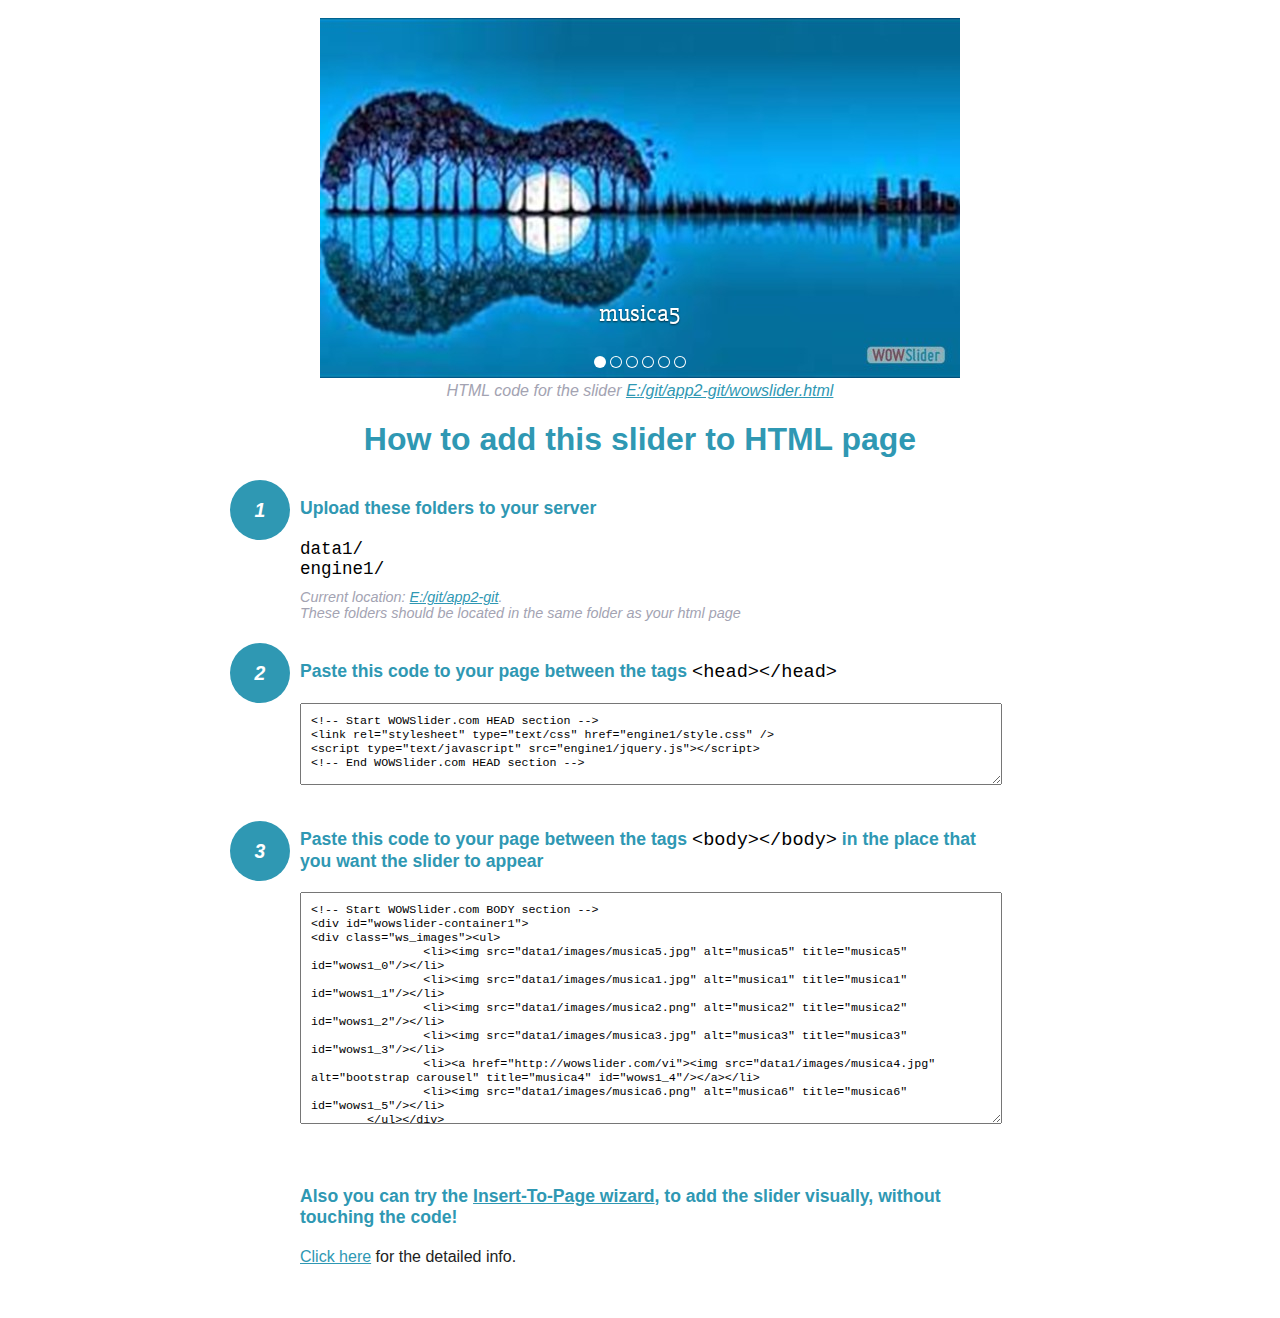
<file: wowslider-howto.html>
<!DOCTYPE html>
<html>
<head>
	<title>WOWSlider</title>
	<meta http-equiv="content-type" content="text/html; charset=utf-8" />
	<meta name="description" content="WOWSlider" />
	
	<!-- Start WOWSlider.com HEAD section --> <!-- add to the <head> of your page -->
	<link rel="stylesheet" type="text/css" href="engine1/style.css" />
	<script type="text/javascript" src="engine1/jquery.js"></script>
	<!-- End WOWSlider.com HEAD section -->


<style>
.instuction {
	font-family: sans-serif, Arial;
	display: block;
	margin: 0 auto;
	max-width: 820px;
	width: 100%;
	padding: 0 70px;
	color: #222;
	-webkit-box-sizing: border-box;
	-moz-box-sizing: border-box;
	box-sizing: border-box;
}
.instuction h1 img {
	max-width: 170px;
	vertical-align: middle;
	margin-bottom: 10px;
}
.instuction h1 {
	color: #2F98B3;
	text-align: center;
}
.instuction h2 {
	position: relative;
	font-size: 1.1em;
	color: #2F98B3;
	margin-bottom: 20px;
	margin-top: 40px;
}
.instuction h2 span.num {
	position: absolute;
	left: -70px;
	top: -18px;
	display: inline-block;
	vertical-align: middle;
	font-style: italic;
	font-size: 1.1em;
	width: 60px;
	height: 60px;
	line-height: 60px;
	text-align: center;
	background: #2F98B3;
	color: #fff;
	border-radius: 50%;
}
.instuction .mono {
	color: #000;
	font-family: monospace;
	font-size: 1.3em;
	font-weight: normal;
}
.instuction li.mono {
	font-size: 1.5em;
}

.instuction ul {
	font-size: 0.9em;
	margin-top: 0;
	padding-left: 0;
	list-style: none;
}
.instuction .note {
	color: #A3A3B2;
	font-style: italic;
	padding-top: 10px;
}
.instuction p.note {
	text-align: center;
	padding-top: 0;
	margin-top: 4px;
}
.instuction textarea {
	font-size: 0.9em;
	min-height: 60px;
	padding: 10px;
	margin: 0;
	overflow: auto;
	max-width: 100%;
	width: 100%;
}
.instuction a,
.instuction a:visited {
	color: #2F98B3;
}
</style>


</head>
<body style="margin:auto">

<br>

<!-- Start WOWSlider.com BODY section --> <!-- add to the <body> of your page -->
<div id="wowslider-container1">
<div class="ws_images"><ul>
		<li><img src="data1/images/musica5.jpg" alt="musica5" title="musica5" id="wows1_0"/></li>
		<li><img src="data1/images/musica1.jpg" alt="musica1" title="musica1" id="wows1_1"/></li>
		<li><img src="data1/images/musica2.png" alt="musica2" title="musica2" id="wows1_2"/></li>
		<li><img src="data1/images/musica3.jpg" alt="musica3" title="musica3" id="wows1_3"/></li>
		<li><a href="http://wowslider.com/vi"><img src="data1/images/musica4.jpg" alt="bootstrap carousel" title="musica4" id="wows1_4"/></a></li>
		<li><img src="data1/images/musica6.png" alt="musica6" title="musica6" id="wows1_5"/></li>
	</ul></div>
	<div class="ws_bullets"><div>
		<a href="#" title="musica5"><span><img src="data1/tooltips/musica5.jpg" alt="musica5"/>1</span></a>
		<a href="#" title="musica1"><span><img src="data1/tooltips/musica1.jpg" alt="musica1"/>2</span></a>
		<a href="#" title="musica2"><span><img src="data1/tooltips/musica2.png" alt="musica2"/>3</span></a>
		<a href="#" title="musica3"><span><img src="data1/tooltips/musica3.jpg" alt="musica3"/>4</span></a>
		<a href="#" title="musica4"><span><img src="data1/tooltips/musica4.jpg" alt="musica4"/>5</span></a>
		<a href="#" title="musica6"><span><img src="data1/tooltips/musica6.png" alt="musica6"/>6</span></a>
	</div></div><div class="ws_script" style="position:absolute;left:-99%"><a href="http://wowslider.com/vi">bootstrap slider</a> by WOWSlider.com v8.7</div>
<div class="ws_shadow"></div>
</div>	
<script type="text/javascript" src="engine1/wowslider.js"></script>
<script type="text/javascript" src="engine1/script.js"></script>
<!-- End WOWSlider.com BODY section -->


<div class="instuction">
	<p class="note">HTML code for the slider <a href="file:///E:/git/app2-git/wowslider.html">E:/git/app2-git/wowslider.html</a></p>

	<h1>
		How to add this slider to HTML page
	</h1>

	<h2><span class="num">1</span> Upload these folders to your server</h2>
	<ul>
		<li class="mono">data1/</li>
		<li class="mono">engine1/</li>
		<li class="note">Current location: <a href="file:///E:/git/app2-git">E:/git/app2-git</a>. <br>These folders should be located in the same folder as your html page</li>
	</ul>

	<h2><span class="num">2</span> Paste this code to your page between the tags <span class="mono">&lt;head&gt;&lt;/head&gt;</span></h2>
	<textarea onclick="this.select()">&lt;!-- Start WOWSlider.com HEAD section --&gt;
&lt;link rel=&quot;stylesheet&quot; type=&quot;text/css&quot; href=&quot;engine1/style.css&quot; /&gt;
&lt;script type=&quot;text/javascript&quot; src=&quot;engine1/jquery.js&quot;&gt;&lt;/script&gt;
&lt;!-- End WOWSlider.com HEAD section --&gt;</textarea>


	<h2><span class="num" style="top: -8px;">3</span> Paste this code to your page between the tags <span class="mono">&lt;body&gt;&lt;/body&gt;</span> in the place that you want the slider to appear</h2>
	<textarea onclick="this.select()" rows="15">&lt;!-- Start WOWSlider.com BODY section --&gt;
&lt;div id=&quot;wowslider-container1&quot;&gt;
&lt;div class=&quot;ws_images&quot;&gt;&lt;ul&gt;
		&lt;li&gt;&lt;img src=&quot;data1/images/musica5.jpg&quot; alt=&quot;musica5&quot; title=&quot;musica5&quot; id=&quot;wows1_0&quot;/&gt;&lt;/li&gt;
		&lt;li&gt;&lt;img src=&quot;data1/images/musica1.jpg&quot; alt=&quot;musica1&quot; title=&quot;musica1&quot; id=&quot;wows1_1&quot;/&gt;&lt;/li&gt;
		&lt;li&gt;&lt;img src=&quot;data1/images/musica2.png&quot; alt=&quot;musica2&quot; title=&quot;musica2&quot; id=&quot;wows1_2&quot;/&gt;&lt;/li&gt;
		&lt;li&gt;&lt;img src=&quot;data1/images/musica3.jpg&quot; alt=&quot;musica3&quot; title=&quot;musica3&quot; id=&quot;wows1_3&quot;/&gt;&lt;/li&gt;
		&lt;li&gt;&lt;a href=&quot;http://wowslider.com/vi&quot;&gt;&lt;img src=&quot;data1/images/musica4.jpg&quot; alt=&quot;bootstrap carousel&quot; title=&quot;musica4&quot; id=&quot;wows1_4&quot;/&gt;&lt;/a&gt;&lt;/li&gt;
		&lt;li&gt;&lt;img src=&quot;data1/images/musica6.png&quot; alt=&quot;musica6&quot; title=&quot;musica6&quot; id=&quot;wows1_5&quot;/&gt;&lt;/li&gt;
	&lt;/ul&gt;&lt;/div&gt;
	&lt;div class=&quot;ws_bullets&quot;&gt;&lt;div&gt;
		&lt;a href=&quot;#&quot; title=&quot;musica5&quot;&gt;&lt;span&gt;&lt;img src=&quot;data1/tooltips/musica5.jpg&quot; alt=&quot;musica5&quot;/&gt;1&lt;/span&gt;&lt;/a&gt;
		&lt;a href=&quot;#&quot; title=&quot;musica1&quot;&gt;&lt;span&gt;&lt;img src=&quot;data1/tooltips/musica1.jpg&quot; alt=&quot;musica1&quot;/&gt;2&lt;/span&gt;&lt;/a&gt;
		&lt;a href=&quot;#&quot; title=&quot;musica2&quot;&gt;&lt;span&gt;&lt;img src=&quot;data1/tooltips/musica2.png&quot; alt=&quot;musica2&quot;/&gt;3&lt;/span&gt;&lt;/a&gt;
		&lt;a href=&quot;#&quot; title=&quot;musica3&quot;&gt;&lt;span&gt;&lt;img src=&quot;data1/tooltips/musica3.jpg&quot; alt=&quot;musica3&quot;/&gt;4&lt;/span&gt;&lt;/a&gt;
		&lt;a href=&quot;#&quot; title=&quot;musica4&quot;&gt;&lt;span&gt;&lt;img src=&quot;data1/tooltips/musica4.jpg&quot; alt=&quot;musica4&quot;/&gt;5&lt;/span&gt;&lt;/a&gt;
		&lt;a href=&quot;#&quot; title=&quot;musica6&quot;&gt;&lt;span&gt;&lt;img src=&quot;data1/tooltips/musica6.png&quot; alt=&quot;musica6&quot;/&gt;6&lt;/span&gt;&lt;/a&gt;
	&lt;/div&gt;&lt;/div&gt;&lt;div class=&quot;ws_script&quot; style=&quot;position:absolute;left:-99%&quot;&gt;&lt;a href=&quot;http://wowslider.com/vi&quot;&gt;bootstrap slider&lt;/a&gt; by WOWSlider.com v8.7&lt;/div&gt;
&lt;div class=&quot;ws_shadow&quot;&gt;&lt;/div&gt;
&lt;/div&gt;	
&lt;script type=&quot;text/javascript&quot; src=&quot;engine1/wowslider.js&quot;&gt;&lt;/script&gt;
&lt;script type=&quot;text/javascript&quot; src=&quot;engine1/script.js&quot;&gt;&lt;/script&gt;
&lt;!-- End WOWSlider.com BODY section --&gt;</textarea>

<br><br>
<h2>Also you can try the <a href="http://wowslider.com/help/add-wowslider-to-page-2.html" target="_blank">Insert-To-Page wizard</a>, to add the slider visually, without touching the code!</h2>
<p>
	<a href="http://wowslider.com/help/add-wowslider-to-page-2.html" target="_blank">Click here</a> for the detailed info.
</p>
</div>

<br><br>
</body>
</html>
</file>
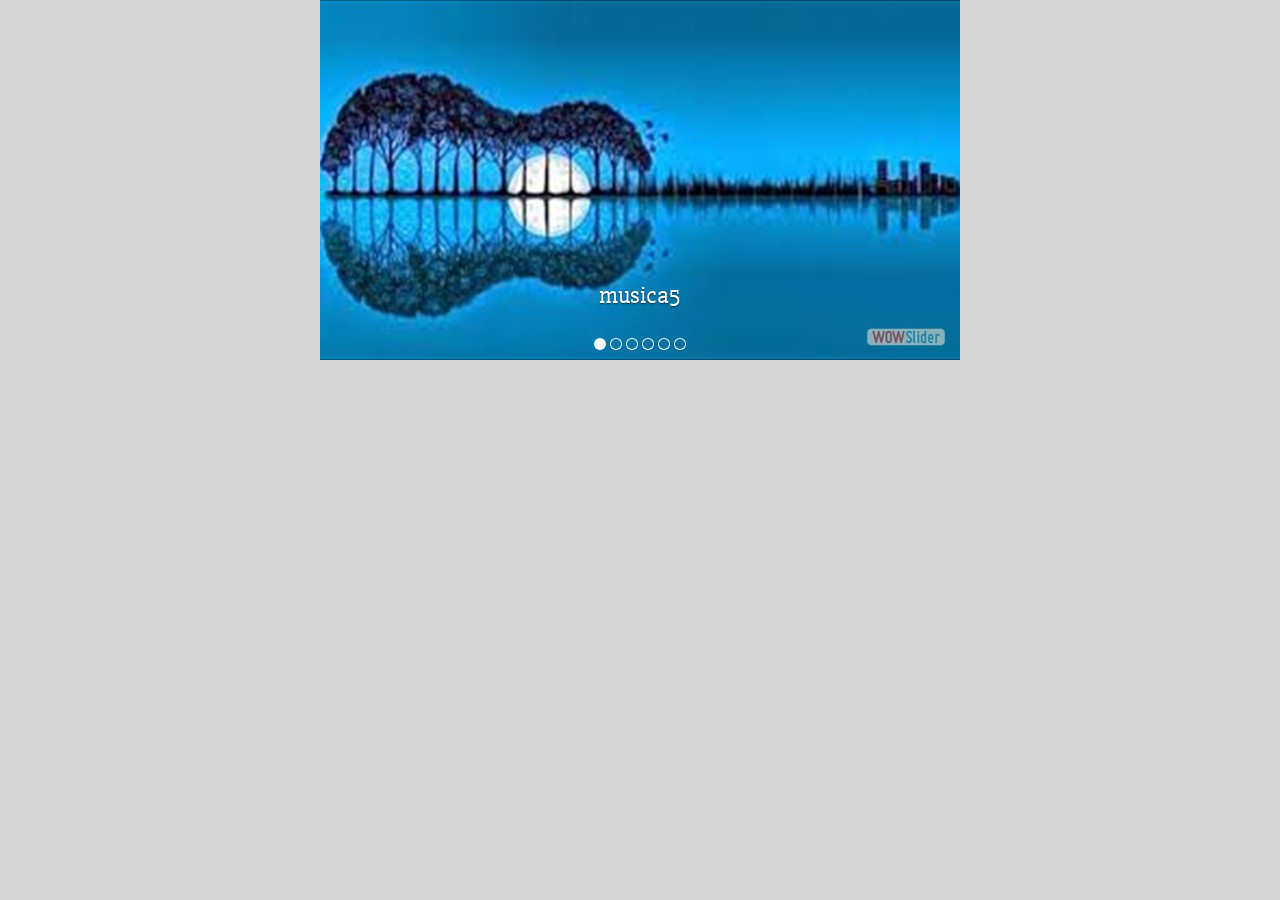
<file: wowslider.html>
<!DOCTYPE html>
<html>
<head>
	<title>Bootstrap slider</title>
	<meta http-equiv="content-type" content="text/html; charset=utf-8" />
	<meta name="description" content="Made with WOW Slider - Create beautiful, responsive image sliders in a few clicks. Awesome skins and animations. Bootstrap slider" />
	
	<!-- Start WOWSlider.com HEAD section --> <!-- add to the <head> of your page -->
	<link rel="stylesheet" type="text/css" href="engine1/style.css" />
	<script type="text/javascript" src="engine1/jquery.js"></script>
	<!-- End WOWSlider.com HEAD section -->

</head>
<body style="background-color:#d7d7d7;margin:auto">
	
	<!-- Start WOWSlider.com BODY section --> <!-- add to the <body> of your page -->
	<div id="wowslider-container1">
	<div class="ws_images"><ul>
		<li><img src="data1/images/musica5.jpg" alt="musica5" title="musica5" id="wows1_0"/></li>
		<li><img src="data1/images/musica1.jpg" alt="musica1" title="musica1" id="wows1_1"/></li>
		<li><img src="data1/images/musica2.png" alt="musica2" title="musica2" id="wows1_2"/></li>
		<li><img src="data1/images/musica3.jpg" alt="musica3" title="musica3" id="wows1_3"/></li>
		<li><a href="http://wowslider.com/vi"><img src="data1/images/musica4.jpg" alt="bootstrap carousel" title="musica4" id="wows1_4"/></a></li>
		<li><img src="data1/images/musica6.png" alt="musica6" title="musica6" id="wows1_5"/></li>
	</ul></div>
	<div class="ws_bullets"><div>
		<a href="#" title="musica5"><span><img src="data1/tooltips/musica5.jpg" alt="musica5"/>1</span></a>
		<a href="#" title="musica1"><span><img src="data1/tooltips/musica1.jpg" alt="musica1"/>2</span></a>
		<a href="#" title="musica2"><span><img src="data1/tooltips/musica2.png" alt="musica2"/>3</span></a>
		<a href="#" title="musica3"><span><img src="data1/tooltips/musica3.jpg" alt="musica3"/>4</span></a>
		<a href="#" title="musica4"><span><img src="data1/tooltips/musica4.jpg" alt="musica4"/>5</span></a>
		<a href="#" title="musica6"><span><img src="data1/tooltips/musica6.png" alt="musica6"/>6</span></a>
	</div></div><div class="ws_script" style="position:absolute;left:-99%"><a href="http://wowslider.com/vi">bootstrap slider</a> by WOWSlider.com v8.7</div>
	<div class="ws_shadow"></div>
	</div>	
	<script type="text/javascript" src="engine1/wowslider.js"></script>
	<script type="text/javascript" src="engine1/script.js"></script>
	<!-- End WOWSlider.com BODY section -->

</body>
</html>
</file>
<file: engine1/style.css>
/*
 *	generated by WOW Slider 8.7
 *	template Absent
 */
@import url(https://fonts.googleapis.com/css?family=Slabo+27px&subset=latin,latin-ext);
#wowslider-container1 { 
	display: table;
	zoom: 1; 
	position: relative;
	width: 100%;
	max-width: 640px;
	max-height:360px;
	margin:0px auto 0px;
	z-index:90;
	text-align:left; /* reset align=center */
	font-size: 10px;
	text-shadow: none; /* fix some user styles */

	/* reset box-sizing (to boostrap friendly) */
	-webkit-box-sizing: content-box;
	-moz-box-sizing: content-box;
	box-sizing: content-box; 
}
* html #wowslider-container1{ width:640px }
#wowslider-container1 .ws_images ul{
	position:relative;
	width: 10000%; 
	height:100%;
	left:0;
	list-style:none;
	margin:0;
	padding:0;
	border-spacing:0;
	overflow: visible;
	/*table-layout:fixed;*/
}
#wowslider-container1 .ws_images ul li{
	position: relative;
	width:1%;
	height:100%;
	line-height:0; /*opera*/
	overflow: hidden;
	float:left;
	/*font-size:0;*/
	padding:0 0 0 0 !important;
	margin:0 0 0 0 !important;
}

#wowslider-container1 .ws_images{
	position: relative;
	left:0;
	top:0;
	height:100%;
	max-height:360px;
	max-width: 640px;
	vertical-align: top;
	border:none;
	overflow: hidden;
}
#wowslider-container1 .ws_images ul a{
	width:100%;
	height:100%;
	max-height:360px;
	display:block;
	color:transparent;
}
#wowslider-container1 img{
	max-width: none !important;
}
#wowslider-container1 .ws_images .ws_list img,
#wowslider-container1 .ws_images > div > img{
	width:100%;
	border:none 0;
	max-width: none;
	padding:0;
	margin:0;
}
#wowslider-container1 .ws_images > div > img {
	max-height:360px;
}

#wowslider-container1 .ws_images iframe {
	position: absolute;
	z-index: -1;
}

#wowslider-container1 .ws-title > div {
	display: inline-block !important;
}

#wowslider-container1 a{ 
	text-decoration: none; 
	outline: none; 
	border: none; 
}

#wowslider-container1  .ws_bullets { 
	float: left;
	position:absolute;
	z-index:70;
}
#wowslider-container1  .ws_bullets div{
	position:relative;
	float:left;
	font-size: 0px;
}
/* compatibility with Joomla styles */
#wowslider-container1  .ws_bullets a {
	line-height: 0;
}

#wowslider-container1  .ws_script{
	display:none;
}
#wowslider-container1 sound, 
#wowslider-container1 object{
	position:absolute;
}

/* prevent some of users reset styles */
#wowslider-container1 .ws_effect {
	position: static;
	width: 100%;
	height: 100%;
}

#wowslider-container1 .ws_photoItem {
	border: 2em solid #fff;
	margin-left: -2em;
	margin-top: -2em;
}
#wowslider-container1 .ws_cube_side {
	background: #A6A5A9;
}


#wowslider-container1.ws_gestures {
	cursor: -webkit-grab;
	cursor: -moz-grab;
	cursor: url("[data-uri]"), move;
}
#wowslider-container1.ws_gestures.ws_grabbing {
	cursor: -webkit-grabbing;
	cursor: -moz-grabbing;
	cursor: url("[data-uri]"), move;
}

/* hide controls when video start play */
#wowslider-container1.ws_video_playing .ws_bullets,
#wowslider-container1.ws_video_playing .ws_fullscreen,
#wowslider-container1.ws_video_playing .ws_next,
#wowslider-container1.ws_video_playing .ws_prev {
	display: none;
}


/* youtube/vimeo buttons */
#wowslider-container1 .ws_video_btn {
	position: absolute;
	display: none;
	cursor: pointer;
	top: 0;
	left: 0;
	width: 100%;
	height: 100%;
	z-index: 55;
}
#wowslider-container1 .ws_video_btn.ws_youtube,
#wowslider-container1 .ws_video_btn.ws_vimeo {
	display: block;
}
#wowslider-container1 .ws_video_btn div {
	position: absolute;
	background-image: url(./playvideo.png);
	background-size: 200%;
	top: 50%;
	left: 50%;
	width: 7em;
	height: 5em;
	margin-left: -3.5em;
	margin-top: -2.5em;
}
#wowslider-container1 .ws_video_btn.ws_youtube div {
	background-position: 0 0;
}
#wowslider-container1 .ws_video_btn.ws_youtube:hover div {
	background-position: 100% 0;
}
#wowslider-container1 .ws_video_btn.ws_vimeo div {
	background-position: 0 100%;
}
#wowslider-container1 .ws_video_btn.ws_vimeo:hover div {
	background-position: 100% 100%;
}

#wowslider-container1 .ws_playpause.ws_hide {
	display: none !important;
}
/* bullets */
#wowslider-container1 .ws_bullets a { 
	position: relative;
	display: inline-block;
	margin: 0 2px;
	padding: 6px;
	width: 0;
	border-radius: 50%;
	background: rgba(0, 0, 0, 0);
	-webkit-box-shadow: inset 0 0 0 1px #ffffff;
	box-shadow: inset 0 0 0 1px #ffffff;
}
#wowslider-container1 .ws_bullets a.ws_selbull {
	background: #ffffff;
	-webkit-box-shadow: none;
	box-shadow: none;
}

/* arrows */
#wowslider-container1 a.ws_next,
#wowslider-container1 a.ws_prev {
	position:absolute;
	z-index:60;
	overflow: hidden;
	width: 15%;
	height: 100%;
	top: 0;
	opacity: .5;
}
#wowslider-container1 a.ws_next {
	left: 85%;
	cursor: url('[data-uri]') 20 20, move;
}
#wowslider-container1 a.ws_prev {
	left: 0;
	cursor: url('[data-uri]') 20 20, move;
}


/*playpause*/
#wowslider-container1 .ws_playpause {
	position:absolute;
	top: 0;
	bottom: 40px;
	left: 42.5%;
	width: 15%;
	z-index: 59;
}
#wowslider-container1 .ws_pause {
	cursor: url('[data-uri]') 20 20, pointer;
}
#wowslider-container1 .ws_play {
	cursor: url('[data-uri]') 20 20, pointer;
}/* bottom center */
#wowslider-container1  .ws_bullets {
	bottom:10px;
	left:50%;
}
#wowslider-container1  .ws_bullets div{
	left:-50%;
}
#wowslider-container1 .ws_bulframe span{
	visibility: visible;
	opacity: 1;
	position: absolute;
	width: 0; 
	height: 0; 
	border-left: 5px solid transparent;
	border-right: 5px solid transparent;
	border-top: 5px solid #ffffff;

	bottom:-6px;
	margin-left:-2px;
	left:43px;
}#wowslider-container1 .ws-title{
	position: absolute;
	background: none;
	font: 2.4em 'Slabo 27px', serif;
	color:#ffffff;
	text-shadow: 0 1px 2px rgba(0, 0, 0, 0.6);
	bottom: 50px;
	top: auto;
	opacity: 1;
	text-align: center;

	width: 100%;
	padding-left: 20%;
	padding-right: 20%;
	-webkit-box-sizing: border-box;
	-moz-box-sizing: border-box;
	box-sizing: border-box;

	z-index: 50;
}
#wowslider-container1 .ws-title div{
    margin-top: 0.5em;
	font-size: 0.542em;
}#wowslider-container1 .ws_images > ul{
	animation: wsBasic 24s infinite;
	-moz-animation: wsBasic 24s infinite;
	-webkit-animation: wsBasic 24s infinite;
}
@keyframes wsBasic{0%{left:-0%} 8.33%{left:-0%} 16.67%{left:-100%} 25%{left:-100%} 33.33%{left:-200%} 41.67%{left:-200%} 50%{left:-300%} 58.33%{left:-300%} 66.67%{left:-400%} 75%{left:-400%} 83.33%{left:-500%} 91.67%{left:-500%} }
@-moz-keyframes wsBasic{0%{left:-0%} 8.33%{left:-0%} 16.67%{left:-100%} 25%{left:-100%} 33.33%{left:-200%} 41.67%{left:-200%} 50%{left:-300%} 58.33%{left:-300%} 66.67%{left:-400%} 75%{left:-400%} 83.33%{left:-500%} 91.67%{left:-500%} }
@-webkit-keyframes wsBasic{0%{left:-0%} 8.33%{left:-0%} 16.67%{left:-100%} 25%{left:-100%} 33.33%{left:-200%} 41.67%{left:-200%} 50%{left:-300%} 58.33%{left:-300%} 66.67%{left:-400%} 75%{left:-400%} 83.33%{left:-500%} 91.67%{left:-500%} }

#wowslider-container1 .ws_bullets  a img{
	text-indent:0;
	display:block;
	bottom:15px;
	left:-43px;
	visibility:hidden;
	position:absolute;
    border: 1px solid #ffffff;
	max-width:none;
}
#wowslider-container1 .ws_bullets a:hover img{
	visibility:visible;
}

#wowslider-container1 .ws_bulframe div div{
	height:48px;
	overflow:visible;
	position:relative;
}
#wowslider-container1 .ws_bulframe div {
	left:0;
	overflow:hidden;
	position:relative;
	width:85px;
	background-color:#ffffff;
}
#wowslider-container1  .ws_bullets .ws_bulframe{
	display:none;
	bottom:17px;
	margin-left:2px;
	overflow:visible;
	position:absolute;
	cursor:pointer;
    border: 1px solid #ffffff;
}#wowslider-container1 .ws_bulframe div div{
	height: auto;
}

@media all and (max-width:760px) {
	#wowslider-container1 .ws_fullscreen {
		display: block;
	}
}
@media all and (max-width:400px){
	#wowslider-container1 .ws_controls,
	#wowslider-container1 .ws_bullets,
	#wowslider-container1 .ws_thumbs{
		display: none
	}
}
</file>
